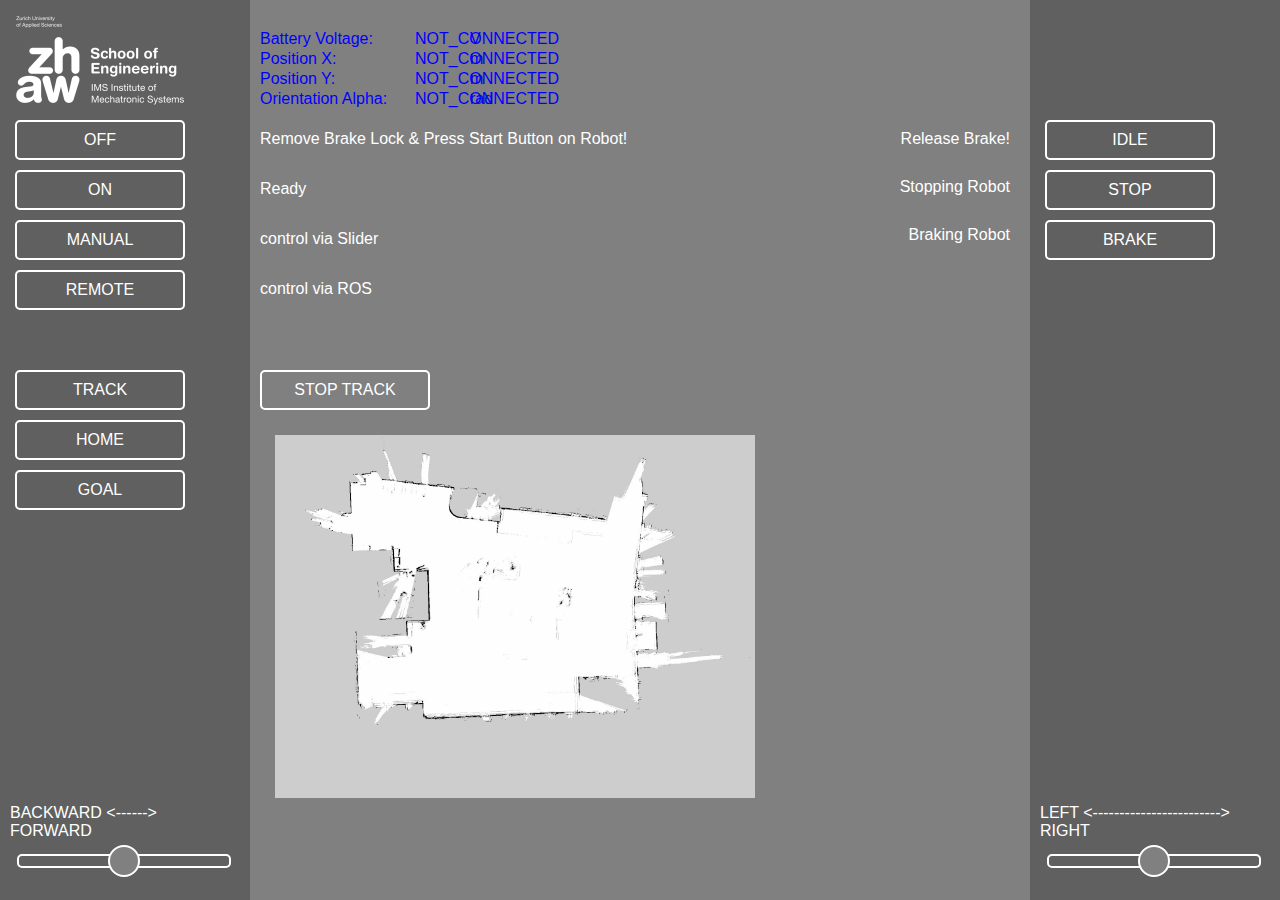
<file: src/html/index.html>
<!DOCTYPE html>
<html lang="en">
<head>
	<meta charset="utf-8"/>
    <meta http-equiv="refresh" content="0; URL=controller.html">
	<title>LANDSHARK</title>
	<link rel="stylesheet" href="styles.css"/>
</head>
<body>
</body>
</html>
</file>
<file: src/html/styles.css>
html { background-color: gray; }

h1 { font-family: Helvetica,Arial,sans-serif; font-size: 36px; font-style: bold; color: white; margin: 36px 20px 36px 20px; }
h2 { font-family: Helvetica,Arial,sans-serif; font-size: 28px; font-style: bold; color: white; margin: 28px 20px 28px 20px; }
h3 { font-family: Helvetica,Arial,sans-serif; font-size: 20px; font-style: bold; color: white; margin: 20px 20px 20px 20px; }
h4 { font-family: Helvetica,Arial,sans-serif; font-size: 16px; font-style: bold; color: white; margin: 16px 20px 16px 20px; }
h5 { font-family: Helvetica,Arial,sans-serif; font-size: 14px; font-style: bold; color: white; margin: 14px 20px 14px 20px; }
h6 { font-family: Helvetica,Arial,sans-serif; font-size: 12px; font-style: bold; color: white; margin: 12px 20px 12px 20px; }

p { font-family: Helvetica,Arial,sans-serif; font-size: 16px; font-style: normal; color: white; margin: 10px; }
form { font-family: Helvetica,Arial,sans-serif; font-size: 16px; font-style: normal; color: white; }
code { font-family: Courier,monospace; font-size: 16px; font-style: normal; color: white; }
tr, td { padding: 10px; }
input { font-family: Helvetica,Arial,sans-serif; font-size: 16px; font-style: normal; text-align: center; color: white; background-color: transparent; padding: 5px; border: 2px solid white; border-radius: 5px; }
input:hover { text-decoration: none; background-color: rgba(255, 255, 255, 0.25); }
input:active { text-decoration: none; background-color: rgba(255, 255, 255, 0.5); }
input:focus { text-decoration: none; background-color: rgba(255, 255, 255, 0.25); }
input[type='button'] {
    -webkit-appearance: none !important;
}
input[type='range'] {
    -webkit-appearance: none !important;
    background: transparent;
    height: 0px;
    width: 200px;
}
input[type='range']::-webkit-slider-thumb {
    -webkit-appearance: none !important;
    border: 2px solid white;
    border-radius: 16px;
    height: 32px;
    width: 32px;
    background: gray;
}
input[type='range']:focus {
    outline: none;
}
input[type='text']:focus {
    outline: none;
}

button { font-family: Helvetica,Arial,sans-serif; font-size: 16px; font-style: bold; text-align: center; color: white; border: 2px solid white; border-radius: 5px; background-color: transparent; background-repeat: no-repeat; background-position: center; }
button:active { background-color: rgba(255, 255, 255, 0.5); }

a:link { text-decoration: none; }
a:visited { text-decoration: none; }
a:hover { text-decoration: none; }
a:active { text-decoration: none; }
a:focus { text-decoration: none; }

header { position: absolute; top: 0px; left: 0px; right: 0px; height: 0px; border: 0px; margin: 0px; }
nav { position: absolute; top: 0px; left: 0px; bottom: 0px; width: 250px; border: 0px; margin: 0px; background-color: rgba(0, 0, 0, 0.25); }
section { overflow-y: auto; position: absolute; top: 0px; left: 250px; right: 0px; bottom: 0px; border: 0px; margin: 0px; }
footer { position: absolute; top: 0px; right: 0px; bottom: 0px; width: 250px; border: 0px; margin: 0px; background-color: rgba(0, 0, 0, 0.25); }
div.section { overflow-y: auto; width: 100%; height: 100%; }
div.box { padding: 10px; border: 1px solid #CCCCCC; margin: 10px 20px 10px 20px; background-color: rgba(255, 255, 255, 0.25); }
div.panel { position: absolute; left: 0px; right: 0px; bottom: 0px; height: 20px; border: 0px; background-color: rgba(0, 0, 0, 0.25); -webkit-transition: height 0.5s; transition: height 0.5s; }
div.panel:hover { height: 250px; }
div.null {}
</file>
